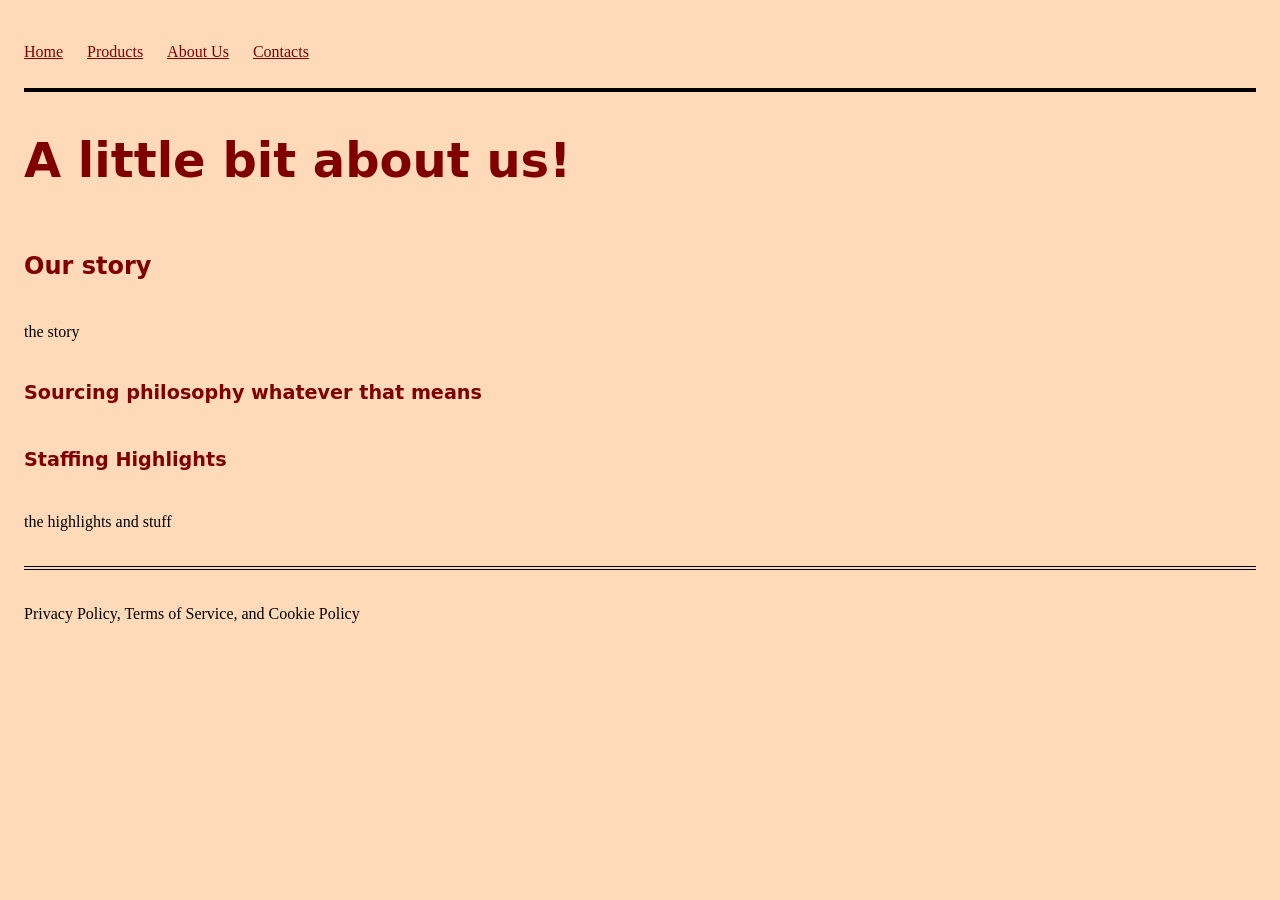
<file: about.html>
<!DOCTYPE html>
<html lang=“en”>
<head>
	<link rel="stylesheet" href="styless.css">
	<meta charset=“UTF-8”>
	<meta name=“viewport” content=“width=device-width, initial-scale=1.0”>
	<title>North Star Bakery: About Us</title>
</head>
<body>
	<header>
		<nav>
			<ul>
				<li><a href="index.html">Home</a></li>
				<li><a href="products.html">Products</a></li>
				<li><a href="about.html">About Us</a></li>
				<li><a href="contact.html">Contacts</a></li>
			</ul>
		</nav>
		<h1>A little bit about us!</h1>
	</header>
	<main>
		<h2>Our story</h2>
		<p>the story</p>
		<h3>Sourcing philosophy whatever that means</h3>
		<h3>Staffing Highlights</h3>
		<p>the highlights and stuff</p>
	</main>
	<footer>
		 <p>Privacy Policy, Terms of Service, and Cookie Policy</p>
	</footer>
</body>
</html>
</file>
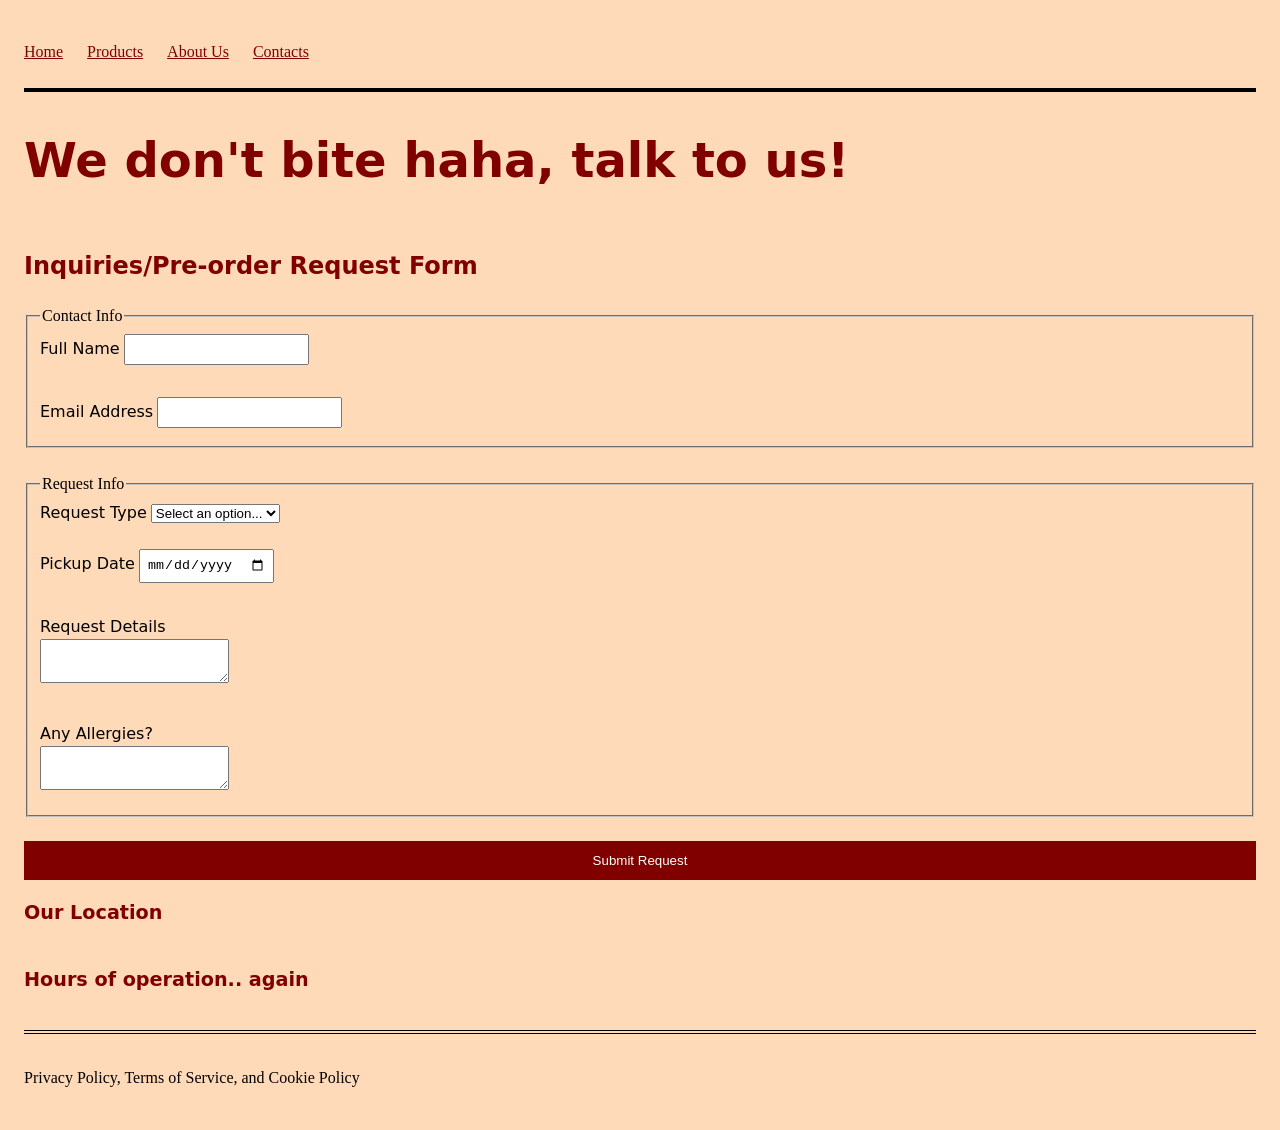
<file: contact.html>
<!DOCTYPE html>
<html lang=“en”>
<head>
	<link rel="stylesheet" href="styless.css">
	<meta charset=“UTF-8”>
	<meta name=“viewport” content=“width=device-width, initial-scale=1.0”>
	<title>North Star Bakery: Conctacts</title>
</head>
<body>
	<header>
		<nav>
			<ul>
				<li><a href="index.html">Home</a></li>
				<li><a href="products.html">Products</a></li>
				<li><a href="about.html">About Us</a></li>
				<li><a href="contact.html">Contacts</a></li>
			</ul>
		</nav>
		<h1>We don't bite haha, talk to us!</h1>
	</header>
	<main>
		<h2>Inquiries/Pre-order Request Form</h2>
		<form action="/submit-contact">
			<fieldset>
				<legend>Contact Info</legend>
				<label for="name">Full Name</label>
				<input type="text" id="name" name="name" required><br><br>
				<label for="email">Email Address</label>
				<input type="email" id="email" name="email" required><br>
			</fieldset><br>
			<fieldset>
				<legend>Request Info</legend>
				<label for="request_type">Request Type</label>
				<select id="request_type" name="request_type" required><br><br>
        				<option value="" disabled selected>Select an option...</option>
        				<option value="pre_order">Pre-Order</option>
        				<option value="general_question">General Question</option>
    				</select><br><br>
				<label for="pickup_date">Pickup Date</label>
    				<input type="date" id="pickup_date" name="pickup_date"><br><br>
				<label for="item_details">Request Details</label><br>
    				<textarea id="item_details" name="item_details" required></textarea><br><br>
				<label for="allergy_notes">Any Allergies?</label><br>
    				<textarea id="allergy_notes" name="allergy_notes"></textarea><br>
			</fieldset><br>
			<button type="submit">Submit Request</button>
		</form>

		<h3>Our Location</h3>
		<h3>Hours of operation.. again</h3>
	</main>
	<footer>
		 <p>Privacy Policy, Terms of Service, and Cookie Policy</p>
	</footer>
</body>
</html>
</file>
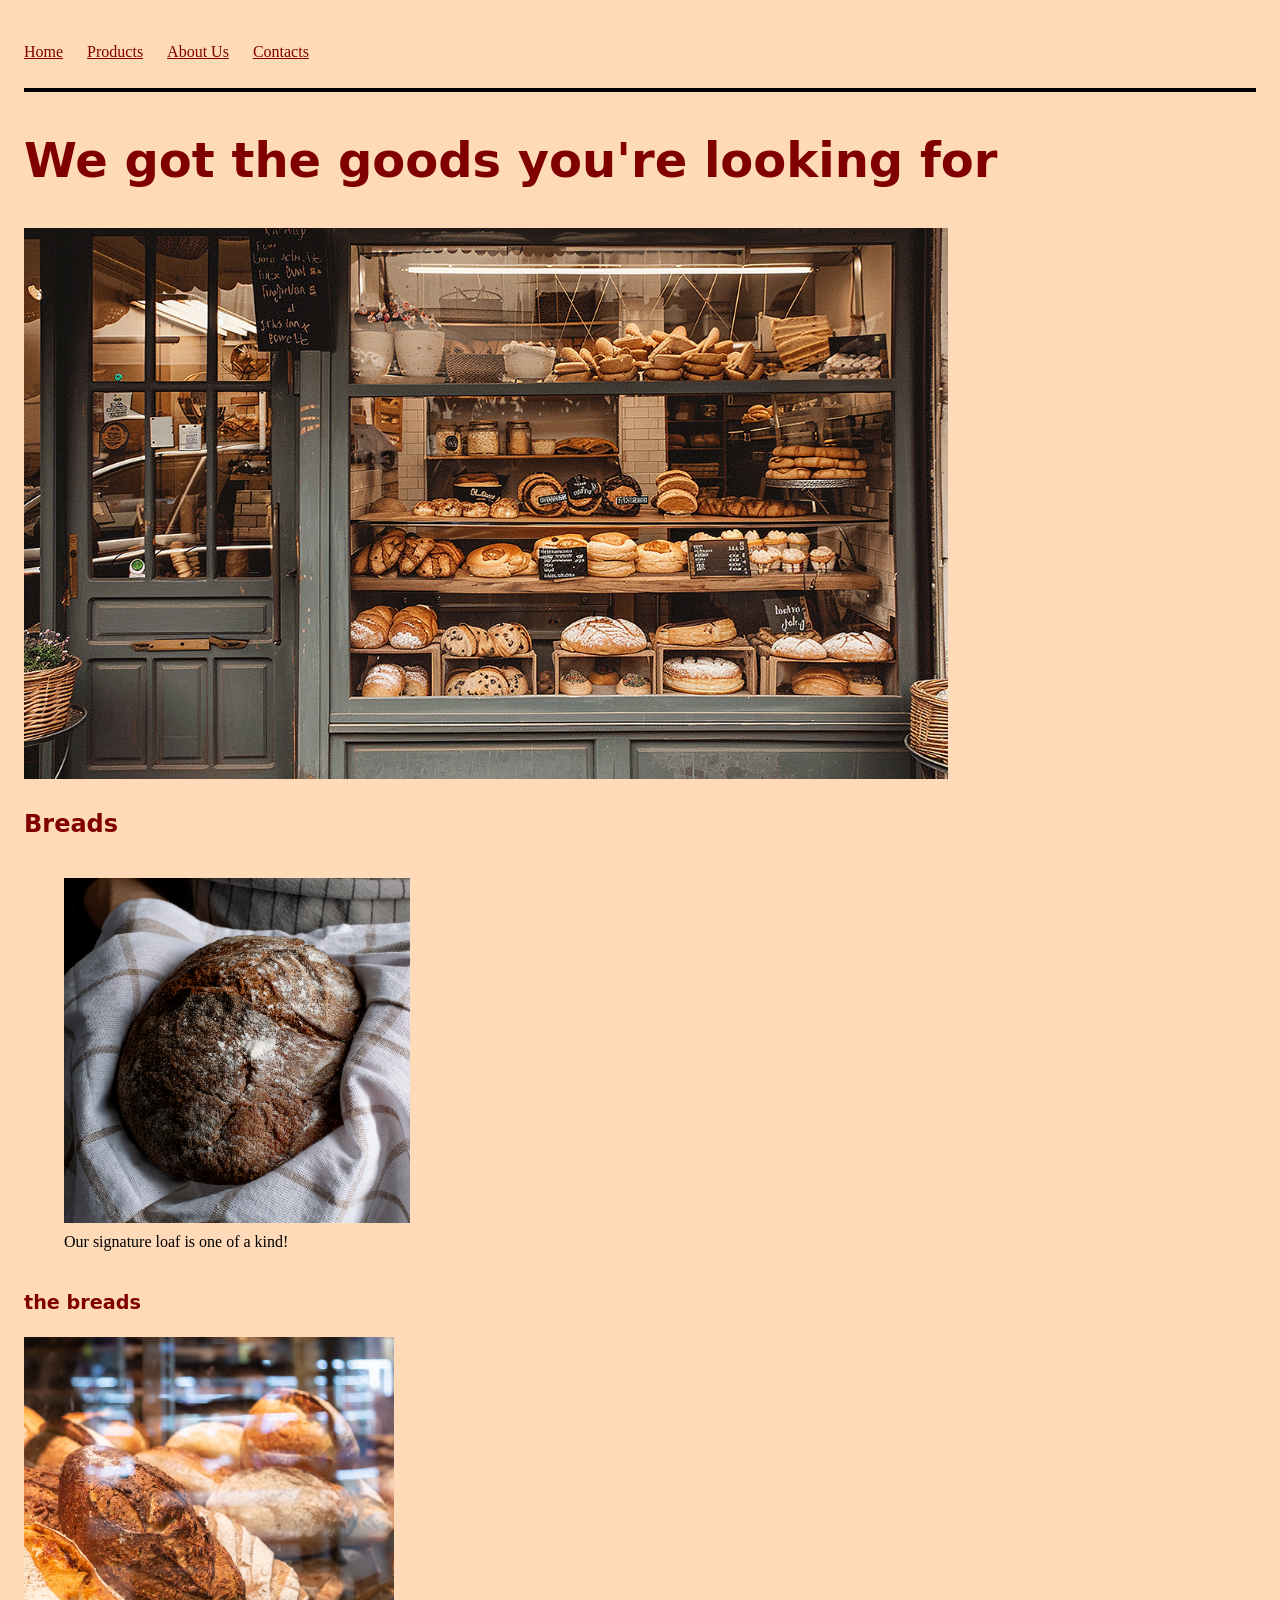
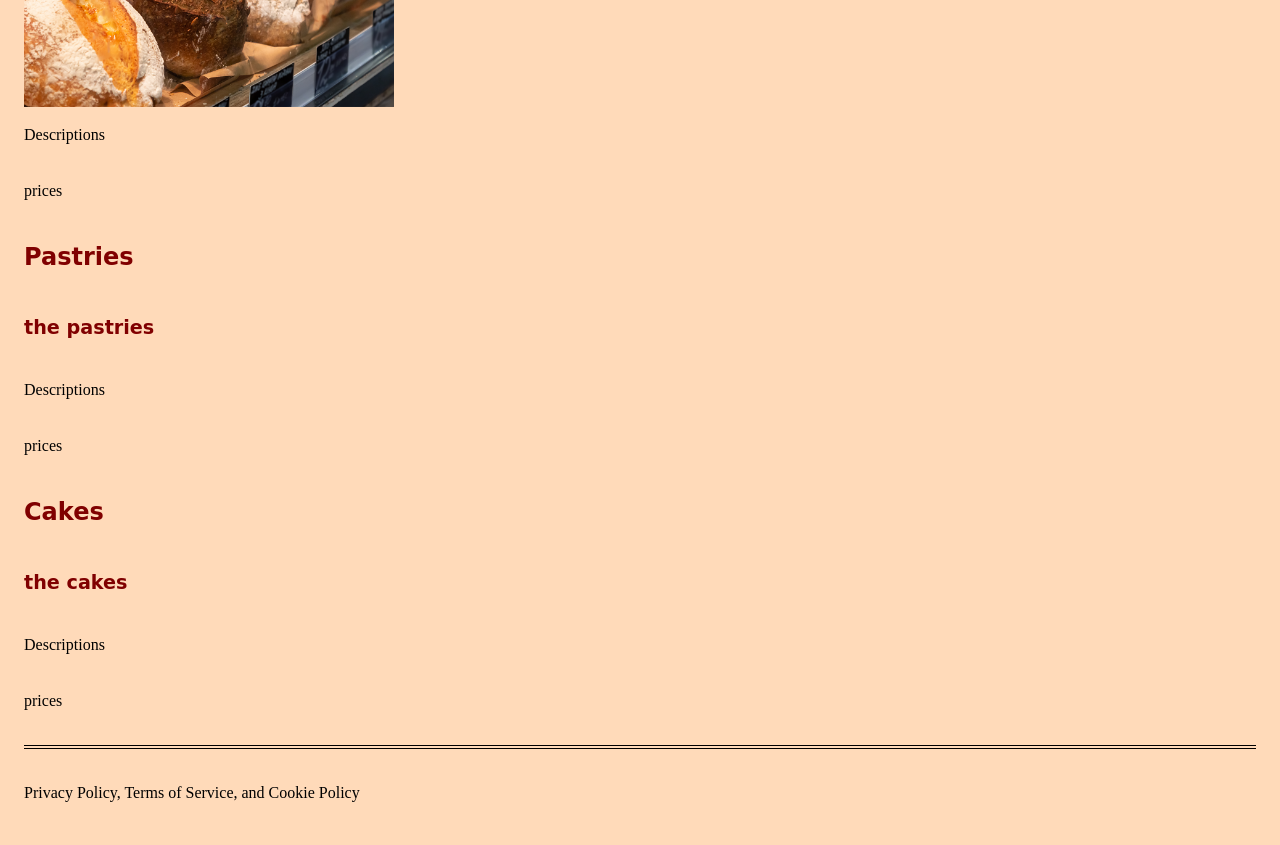
<file: products.html>
<!DOCTYPE html>
<html lang=“en”>
<head>		
	<link rel="stylesheet" href="styless.css">
	<meta charset=“UTF-8”>
	<meta name=“viewport” content=“width=device-width, initial-scale=1.0”>
	<title>North Star Bakery: Products</title>
</head>
<body>
	<header>
		<nav>
			<ul>
				<li><a href="index.html">Home</a></li>
				<li><a href="products.html">Products</a></li>
				<li><a href="about.html">About Us</a></li>
				<li><a href="contact.html">Contacts</a></li>
			</ul>
		</nav>
		<h1>We got the goods you're looking for</h1>
		<img src="bakery-storefront_c.png" style="width: 75%; height: auto;" alt="StoreFront Picture">
	</header>
	<main>
		<h2>Breads</h2>
		<figure>
			<img src="bakery-signature-loaf_c.png" style="width: 30%; height: auto;" alt="signature loaf">
			<figcaption>Our signature loaf is one of a kind!</figcaption>
		</figure>
		<h3>the breads</h3>
		<img src="bakery-bread_c.png" style="width: 30%; height: auto;" style="bread" alt="Selection of Breads">
		<p>Descriptions</p>
		<p>prices</p>
		<h2>Pastries</h2>
		<h3>the pastries</h3>
		<p>Descriptions</p>
		<p>prices</p>
		<h2>Cakes</h2>
		<h3>the cakes</h3>
		<p>Descriptions</p>
		<p>prices</p>
	</main>
	<footer>
		 <p>Privacy Policy, Terms of Service, and Cookie Policy</p>
	</footer>
</body>
</html>
</file>
<file: styless.css>
/*	General Design/Styling      */

body {
	background-color: peachpuff;
	font-family: Georgia, serif;
	color: black;
	line-height: 1.5;
	padding: 16px;
}

h1 { font-size: 3rem; }
h2 { font-size: 1.5rem; }
h3 { font-size: 1.2rem; }

h1, h2, h3 {
	color: maroon;
	font-family: system-ui, sans-serif;
}

img {
	max-width: 100%;
	height: auto;
}


/*	Navigation	*/

nav {
	border-bottom: 4px solid black;
	margin-bottom: 16px;
}

a {
	color: maroon;
}

nav ul {
	display: flex;
	flex-direction: column;
	list-style: none;
	padding: 0;
}

nav li {
	margin-bottom: 8px;
}


/*	Main      */

main {
	display: flex;
	flex-direction: column;
}


/*	Forms      */

form {
	display: flex;
	flex-direction: column;
}

label {
	font-family: system-ui, sans-serif;
	margin-top: 8px;
}

input, textarea {
	padding: 6px;
	margin-bottom: 8px;
}

button {
	background-color: maroon;
	color: white;
	padding: 12px;
	border: none;
}


/*	Footer      */

footer {
	border-top: 4px double black;
	margin-top: 16px;
	padding-top: 16px
}


/*	Larger Screen Design      */

@media (min-width: 700px) {
	nav ul {
		flex-direction: row;
	}
	nav li {
		margin-right: 24px;
	}
}
</file>
